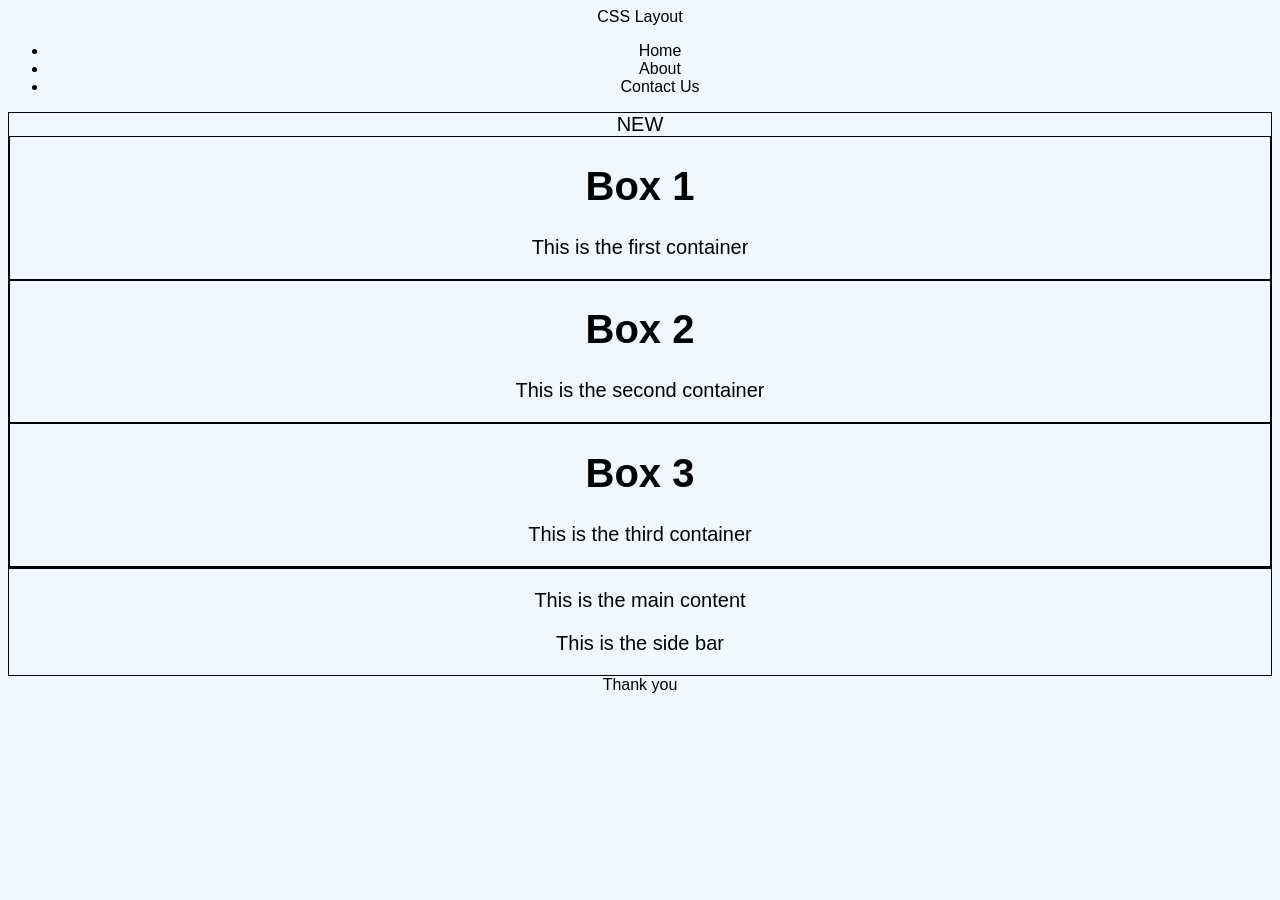
<file: index.html>
<!DOCTYPE html>
<html lang="en">
<head>
    <meta charset="UTF-8">
    <meta name="viewport" content="width=device-width, initial-scale=1.0">
    <title>Document</title>
    <link rel="stylesheet" href="style.css">
</head>
<body>
    <header>CSS Layout</header>
    <nav>
        <ul>
            <li>Home</li>
            <li>About</li>
            <li>Contact Us</li>
        </ul>
    </nav>
     <div class="container">
        <span  class="label">NEW</span>
     <div class="box">
        <h1>Box 1</h1>
        <p>This is the first container</p>
     </div>
     <div class="box">
        <h1>Box 2</h1>
        <p>This is the second container</p>
     </div>
     <div class="box">
        <h1>Box 3</h1>
        <p>This is the third container</p>
     </div>
    </div>

    <div class="float">
        <section class="main">
            <p>This is the main content</p>
        </section>
        <section class="sidebar">
            <p>This is the side bar</p>
        </section>
    </div>

    <footer style="clear: both;">Thank you</footer>

</body>
</html>
</file>
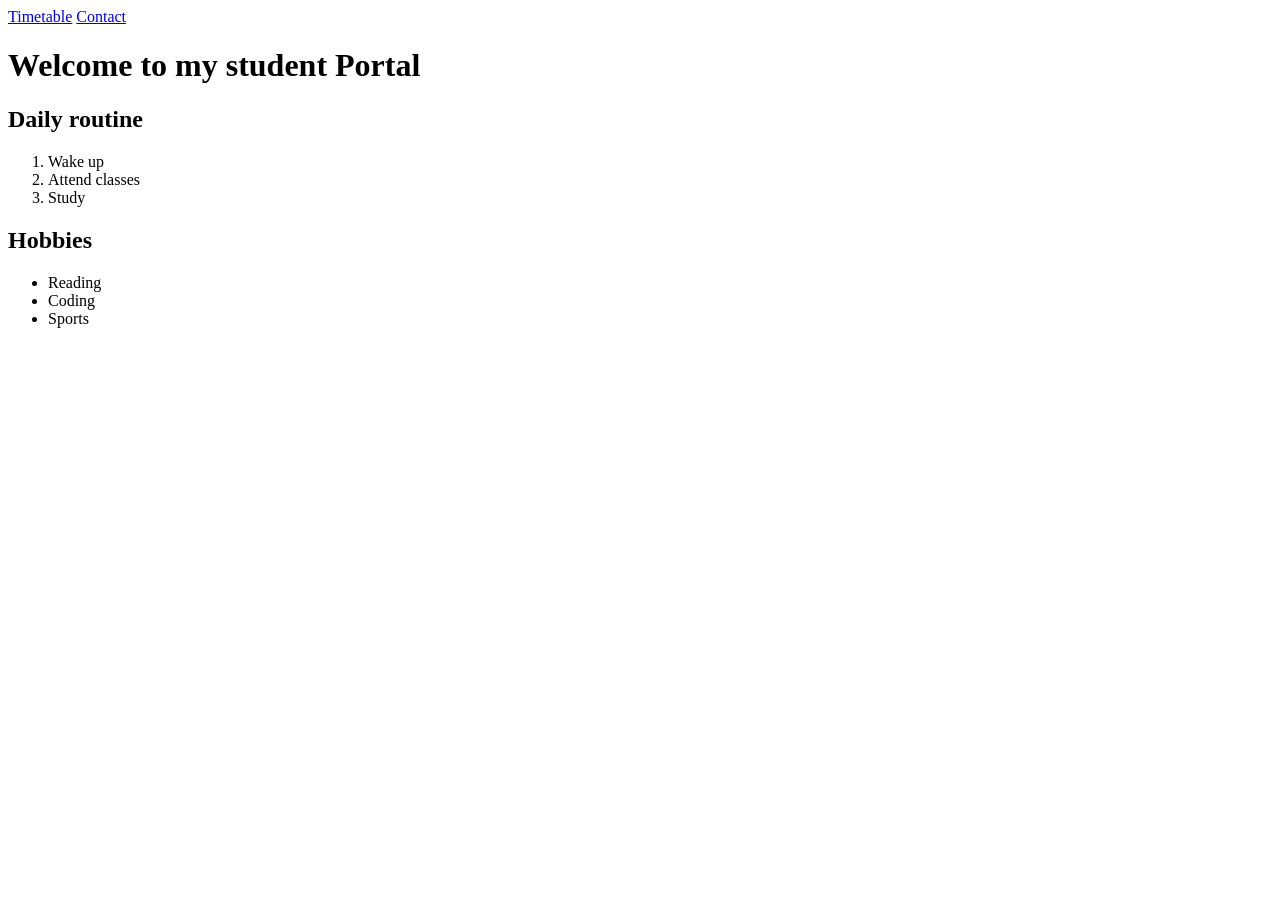
<file: Week-02/index.html>
<! DOCTYPE html>
<html>
    <head>
        <title>Practical 2</title>
    </head>
    <body>
        <a href="Timetable.html">Timetable</a>
        <a href="contact.html">Contact</a>
        <h1>Welcome to my student Portal</h1>
        <h2>Daily routine</h2>
        <ol>
            <li>Wake up</li>
            <li>Attend classes</li>
            <li>Study</li>
        </ol>
        <h2>Hobbies</h2>
        <ul>
            <li>Reading</li>
            <li>Coding</li>
            <li>Sports</li>
        </ul>
    </body>
</html>
</file>
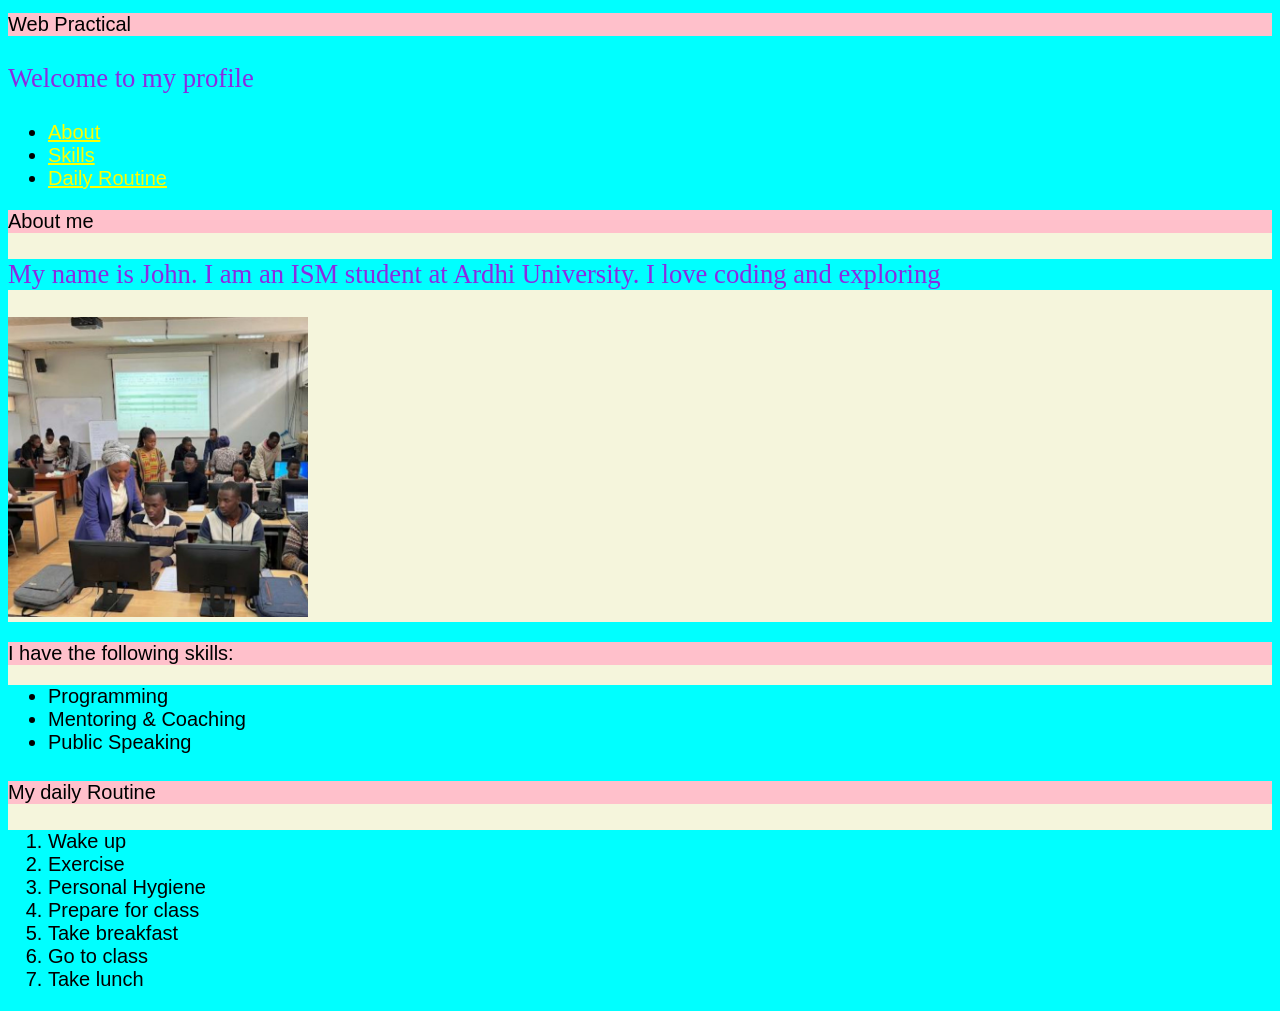
<file: Week-03/index.html>
<!DOCTYPE html>
<html lang="en">
<head>
    <meta charset="UTF-8">
    <meta name="viewport" content="width=device-width, initial-scale=1.0">
    <title>Document</title>
    
    <link rel="stylesheet" href="style.css">
    <style>
        /*Group selector*/
        h1, h2, h3, h4{
            background-color: pink;
            font: 1em sans-serif;
        }
        /*Class selector*/
        .section{
            background-color: beige;
        }

        /*id selector*/
        #header{
            
            font-family: 'Times New Roman', Times, serif;
        }
        /*Descendant selector*/
        nav ul li a{
            color: yellow;
        }
        /*Pseudo selector*/
        .link:hover{
            color: brown;
        }
        
    </style>

</head>
<body>
    <header id="#header">
        <h1>Web Practical</h1>
        <p>Welcome to my profile</p>
    </header>
    <nav>
        <ul>
            <li><a href="#about" class="link">About</a></li>
            <li><a href="#skills" class="link">Skills</a></li>
            <li><a href="#routine" class="link">Daily Routine</a></li>
        </ul>
    </nav>
    <section class="section" id="about">
        <h2>About me</h2>
        <p style="font-size: 20pt;">My name is John. I am an ISM student at Ardhi University. I love coding and exploring</p>
        <img src="img.jpeg" alt="Profile pictures" style="height: 300px; width: 300px;">
    </section>
    <section class="section" id="skills">
        <h3>I have the following skills:</h3>
        <ul>
            <li>Programming</li>
            <li>Mentoring & Coaching</li>
            <li>Public Speaking</li>
        </ul>
    </section>
    <section class="section" id="routine">
        <h4>My daily Routine</h4>
        <ol>
        <li>Wake up</li>
        <li>Exercise</li>
        <li>Personal Hygiene</li>
        <li>Prepare for class</li>
        <li>Take breakfast</li>
        <li>Go to class</li>
        <li>Take lunch</li>
        </ol>

    </section>
        
</body>
</html>
</file>
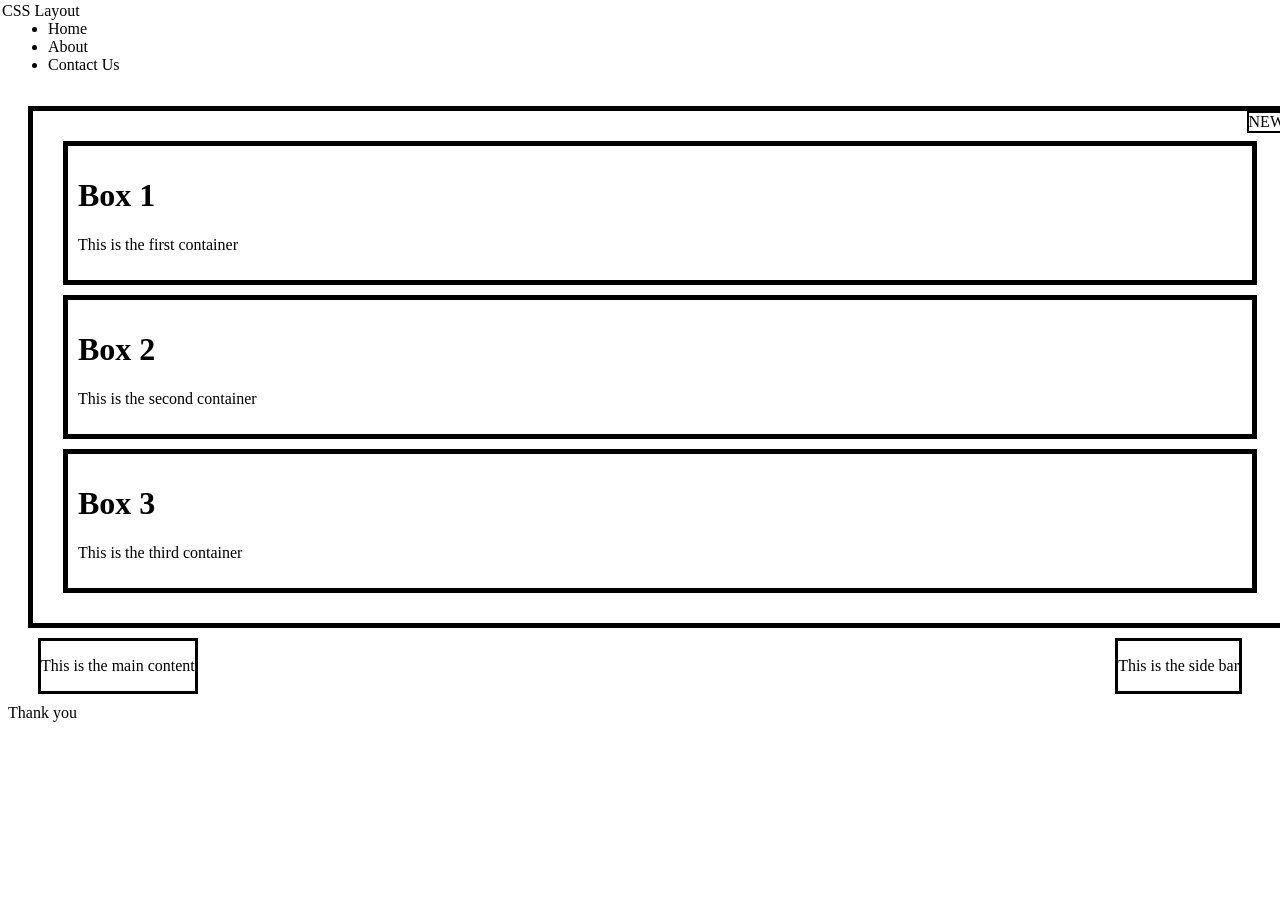
<file: Week-04/index.html>
<!DOCTYPE html>
<html lang="en">
<head>
    <meta charset="UTF-8">
    <meta name="viewport" content="width=device-width, initial-scale=1.0">
    <title>Document</title>
    <link rel="stylesheet" href="style.css">
</head>
<body>
    <header>CSS Layout</header>
    <nav>
        <ul>
            <li>Home</li>
            <li>About</li>
            <li>Contact Us</li>
        </ul>
    </nav>
     <div class="container">
        <span  class="label">NEW</span>
     <div class="box">
        <h1>Box 1</h1>
        <p>This is the first container</p>
     </div>
     <div class="box">
        <h1>Box 2</h1>
        <p>This is the second container</p>
     </div>
     <div class="box">
        <h1>Box 3</h1>
        <p>This is the third container</p>
     </div>
    </div>

    <div class="float">
        <section class="main">
            <p>This is the main content</p>
        </section>
        <section class="sidebar">
            <p>This is the side bar</p>
        </section>
    </div>

    <footer style="clear: both;">Thank you</footer>

</body>
</html>
</file>
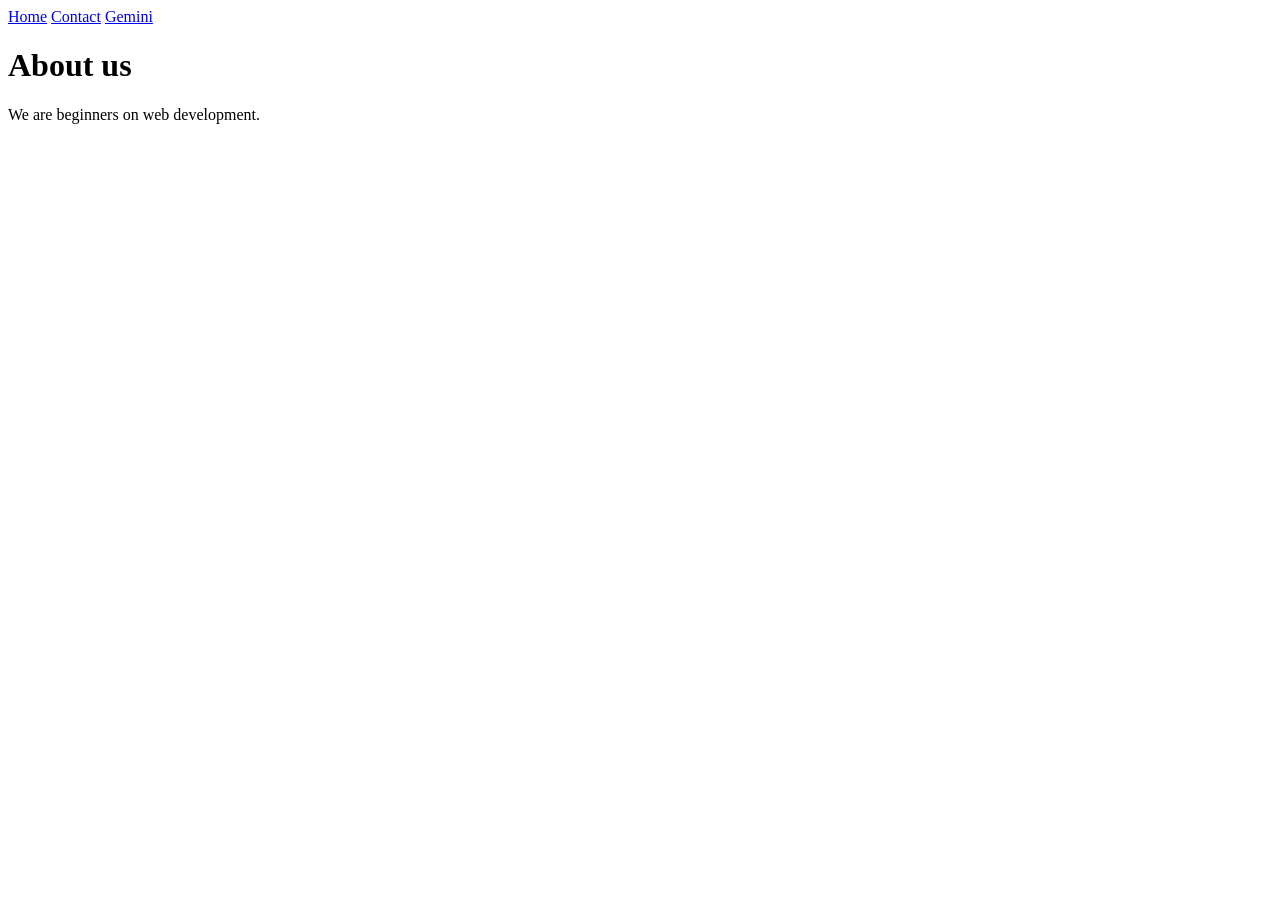
<file: About.html>
<!DOCTYPE html>
<html lang="en">
    <head>
        <title>Week one practical</title>
        <meta name="" content="">
    </head>
    <body>
        <!--This is where internal and external links are found-->
        <a href="Home.html">Home</a>
        <a href="Contact.html">Contact</a>
        <a href="https://gemini.google.com">Gemini</a>
        <h1>About us</h1>
        <p>We are beginners on web development.</p>
    </body>
</html>
</file>
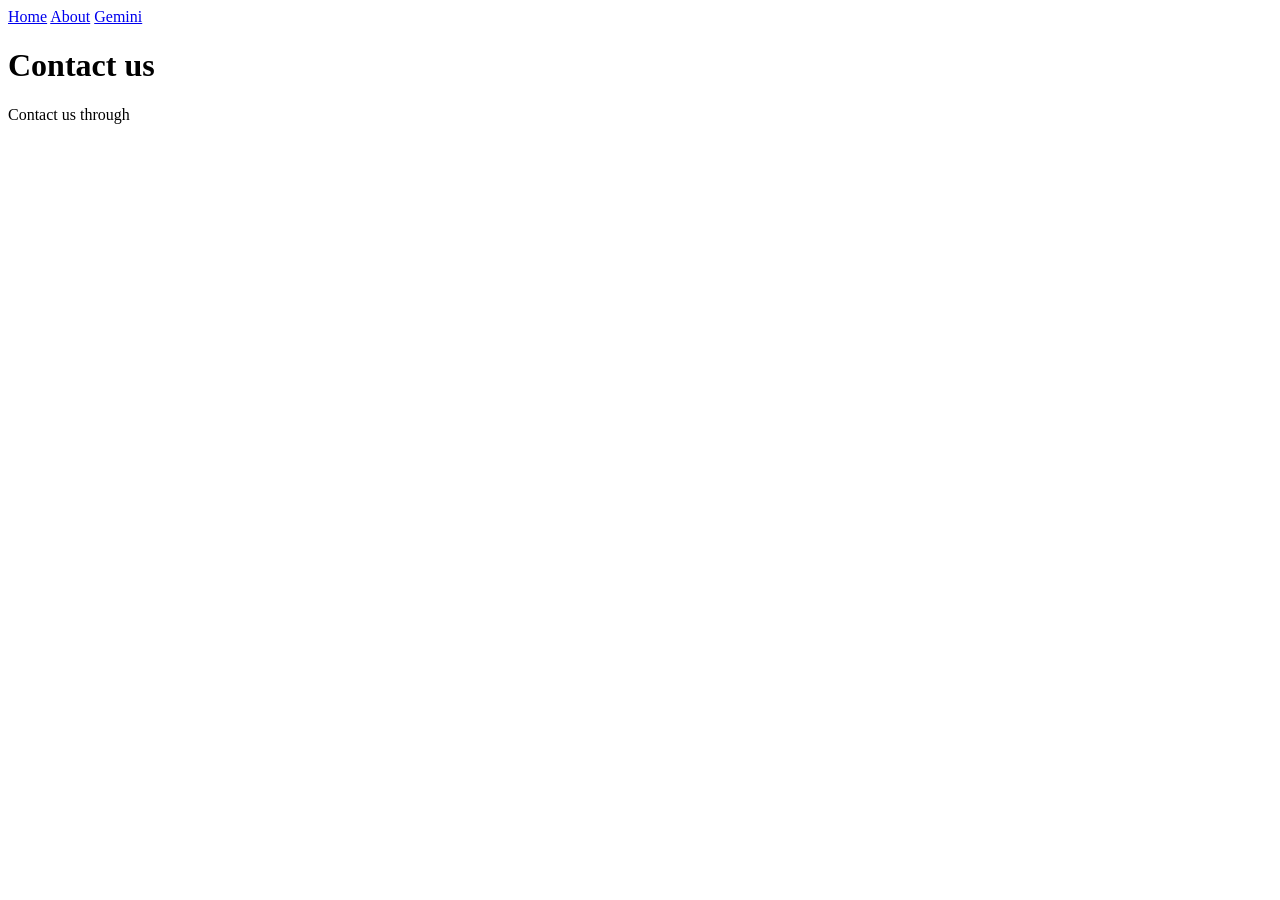
<file: Contact.html>
<!DOCTYPE html>
<html lang="en">
    <head>
        <title>Week one practical</title>
        <meta name="" content="">
    </head>
    <body>
        <!--This is where internal and external links are found-->
        <a href="Home.html">Home</a>
        <a href="About.html">About</a>
        <a href="https://gemini.google.com">Gemini</a>
        <h1>Contact us</h1>
        <p>Contact us through </p>
    </body>
</html>
</file>
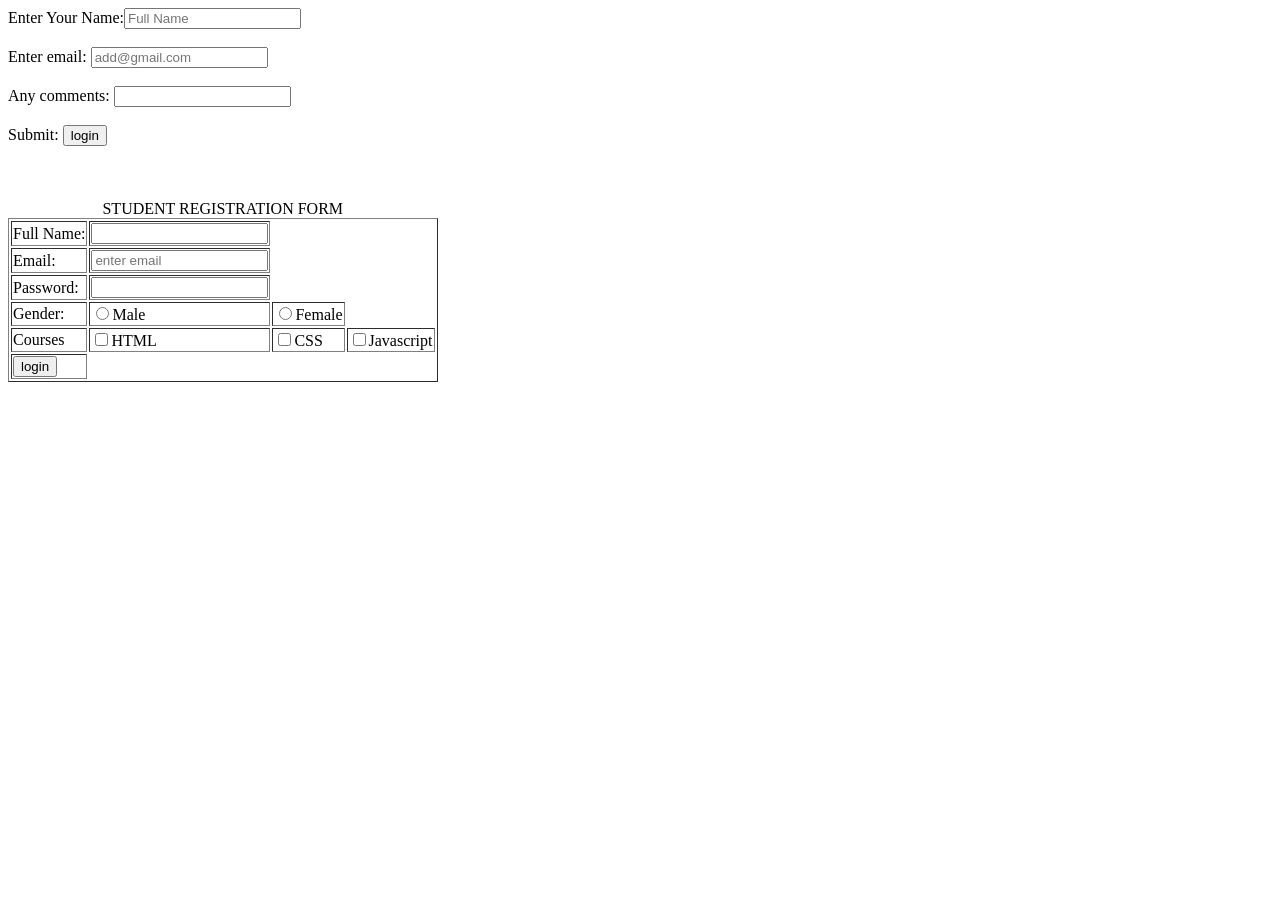
<file: contact.html>
<!DOCTYPE html>
<html lang="en">
<head>
    <meta charset="UTF-8">
    <meta name="viewport" content="width=device-width, initial-scale=1.0">
    <title>Document</title>
</head>
<body>
    <form action=" " method="post">
        Enter Your Name:<input type="text" placeholder="Full Name"> <br> <br>
        Enter email: <input type="email" required placeholder="add@gmail.com"> <br><br>
        Any comments: <input type="text-area" size="rows: columns"> <br> <br>
        Submit: <input type="submit" value="login">
    </form> <br><br>
    <form action="">
        <table border="1">
            <THead>
                <caption>STUDENT REGISTRATION FORM</caption>
            </THead>
            <tr>
                <td>Full Name: </td>
                <td><input type="text"> </td>
            </tr>
            <tr>
                <td>Email:</td>
                <td><input type="email" required placeholder="enter email"></td>
            </tr>
            <tr>
                <td>Password:</td>
                <td><input type="password" required placeholder=""></td>
            </tr>
            <tr>
                <td>Gender:</td>
                <td><input type="radio" value="a">Male</td> <br>
                <td><input type="radio" value="a">Female</td>
            </tr>
            <tr>
                <td>Courses</td>
                <td> <input type="checkbox" value="a">HTML</td>
                <td><input type="checkbox" value="b">CSS</td>
                <td><input type="checkbox" value="c">Javascript</td>
            </tr>
            <tr>
                <td><input type="submit" value="login"></td>
            </tr>
        </table>
    </form>
</body>
</html>
</file>
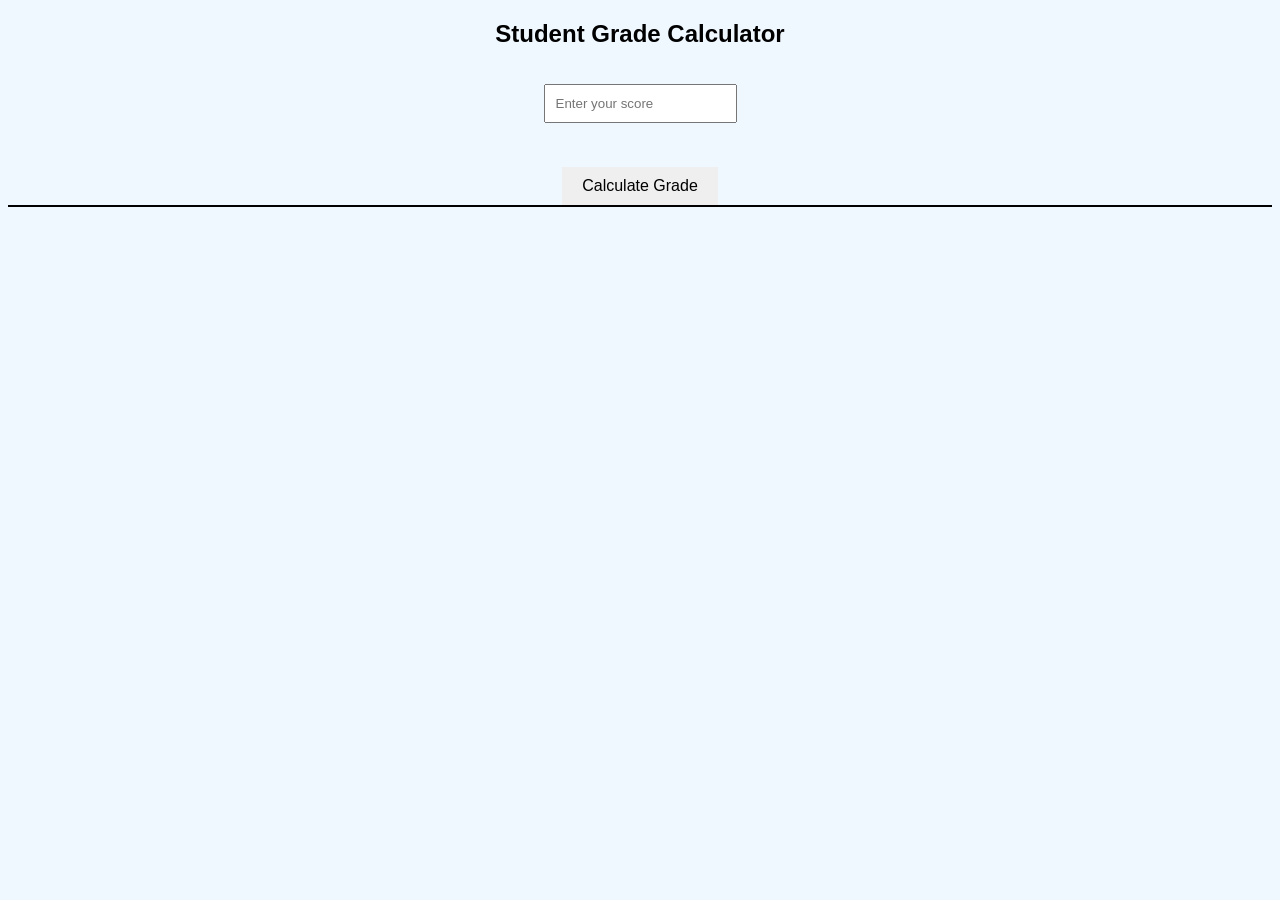
<file: dom2.html>
<!DOCTYPE html>
<html lang="en">
<head>
    <meta charset="UTF-8">
    <meta name="viewport" content="width=device-width, initial-scale=1.0">
    <title>Student Grade Calculator</title>
    <link rel="stylesheet" href="style.css">
    <script>
       document.addEventListener("DOMContentLoaded", function() {
    const calcBtn = document.getElementById("calcBtn");
    const scoreInput = document.getElementById("scoreInput");
    const resultDiv = document.getElementById("result");

    calcBtn.addEventListener("click", function(event) {
        event.preventDefault();
        calculateGrade();
    });

    function calculateGrade() {
        let score = Number(scoreInput.value);

        if (isNaN(score) || score < 0 || score > 100) {
            resultDiv.textContent = "Please enter a valid score between 0 and 100.";
            return;
        }

        let grade;

        if (score >= 70) {
            grade = "A";
            description = "Excellent";
        } else if (score >= 60) {
            grade = "B";
            description = "Very Good";
        } else if (score >= 50) {
            grade = "C";
            description = "Good";
        } else if (score >= 40) {
            grade = "D";
            description = "Pass";
        } else {
            grade = "F";
            description = "Fail";
        }

        resultDiv.innerHTML = `Your score is: ${score}<br>Your grade is: ${grade}<br>Description: ${description}`;
    }
});
    </script>
</head>
<body>
    <h2>Student Grade Calculator</h2>
    <form action = " ">
        <input type = "number" id = "scoreInput" placeholder = "Enter your score"><br><br>
        <button id="calcBtn">Calculate Grade</button>
    </form>
    <div id="result">

    </div>
</body>
</html>
</file>
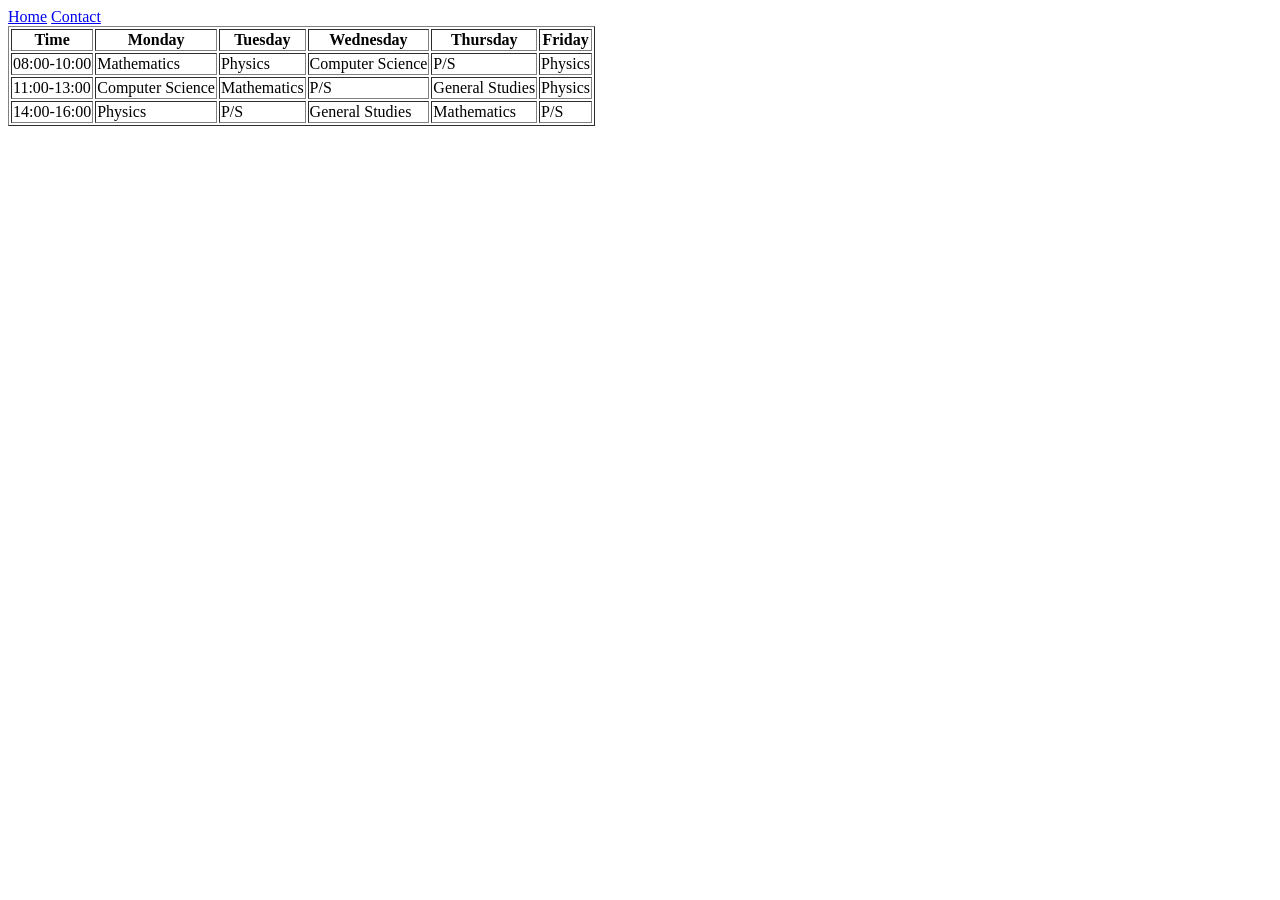
<file: Timetable.html>
<!DOCTYPE html>
<html>
    <head>
        <title>Practical 2</title>
    </head>
    <body>
        <a href="index.html">Home</a>
        <a href="contact.html">Contact</a>
        <table border="1">
            <thead>
                <tr>
                    <th>Time</th>
                    <th>Monday</th>
                    <th>Tuesday</th>
                    <th>Wednesday</th>
                    <th>Thursday</th>
                    <th>Friday</th>
                </tr>
            </thead>
            <tbody>
                <tr>
                    <td>08:00-10:00</td>
                    <td>Mathematics</td>
                    <td>Physics</td>
                    <td>Computer Science</td>
                    <td>P/S</td>
                    <td>Physics</td>
                </tr>
                <tr>
                    <td>11:00-13:00</td>
                    <td>Computer Science</td>
                    <td>Mathematics</td>
                    <td>P/S</td>
                    <td>General Studies</td>
                    <td>Physics</td>
                </tr>
                <tr>
                    <td>14:00-16:00</td>
                    <td>Physics</td>
                    <td>P/S</td>
                    <td>General Studies</td>
                    <td>Mathematics</td>
                    <td>P/S</td>
                </tr>
            </tbody>
        </table>
    </body>
</html>
</file>
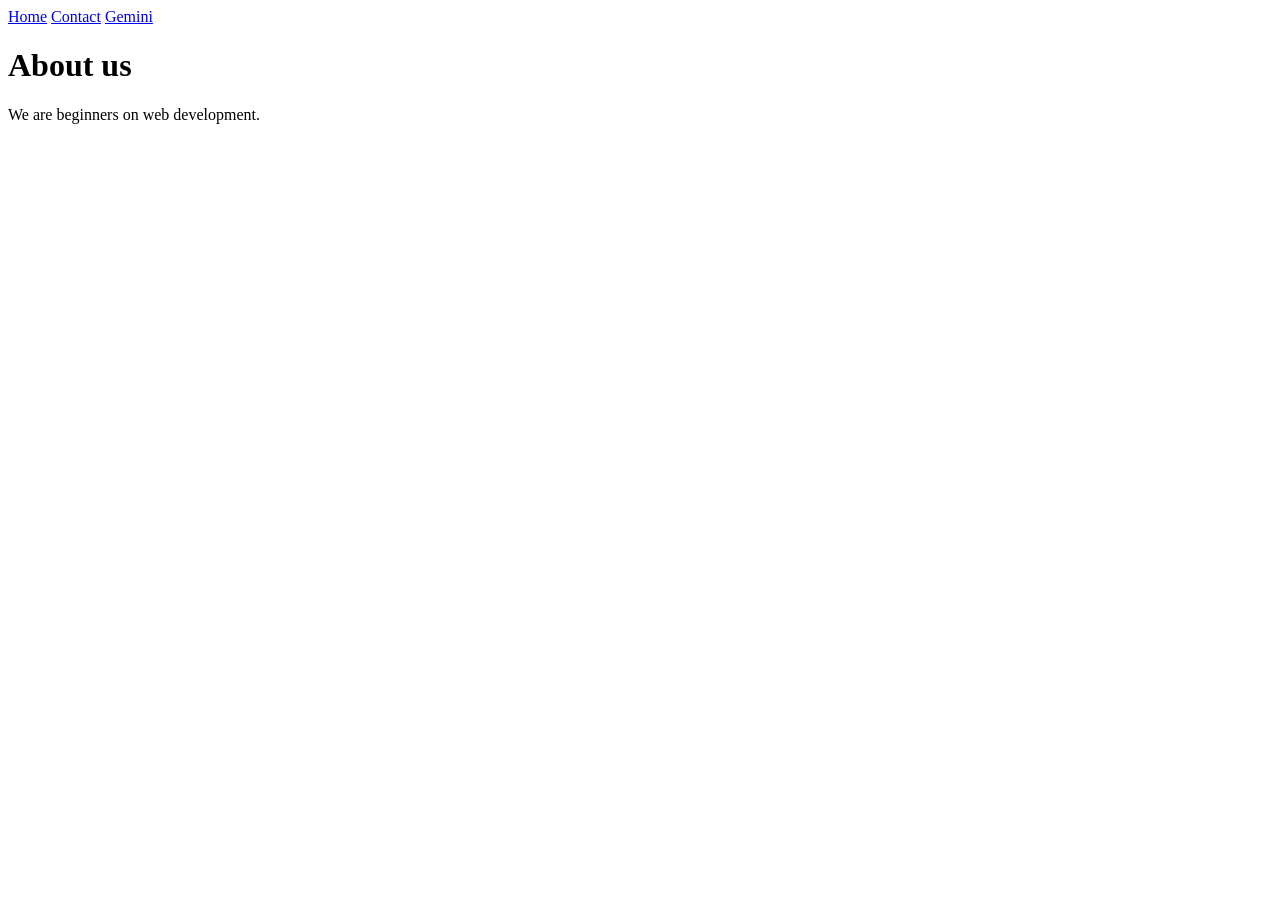
<file: Week-01/About.html>
<!DOCTYPE html>
<html lang="en">
    <head>
        <title>Week one practical</title>
        <meta name="" content="">
    </head>
    <body>
        <!--This is where internal and external links are found-->
        <a href="Home.html">Home</a>
        <a href="Contact.html">Contact</a>
        <a href="https://gemini.google.com">Gemini</a>
        <h1>About us</h1>
        <p>We are beginners on web development.</p>
    </body>
</html>
</file>
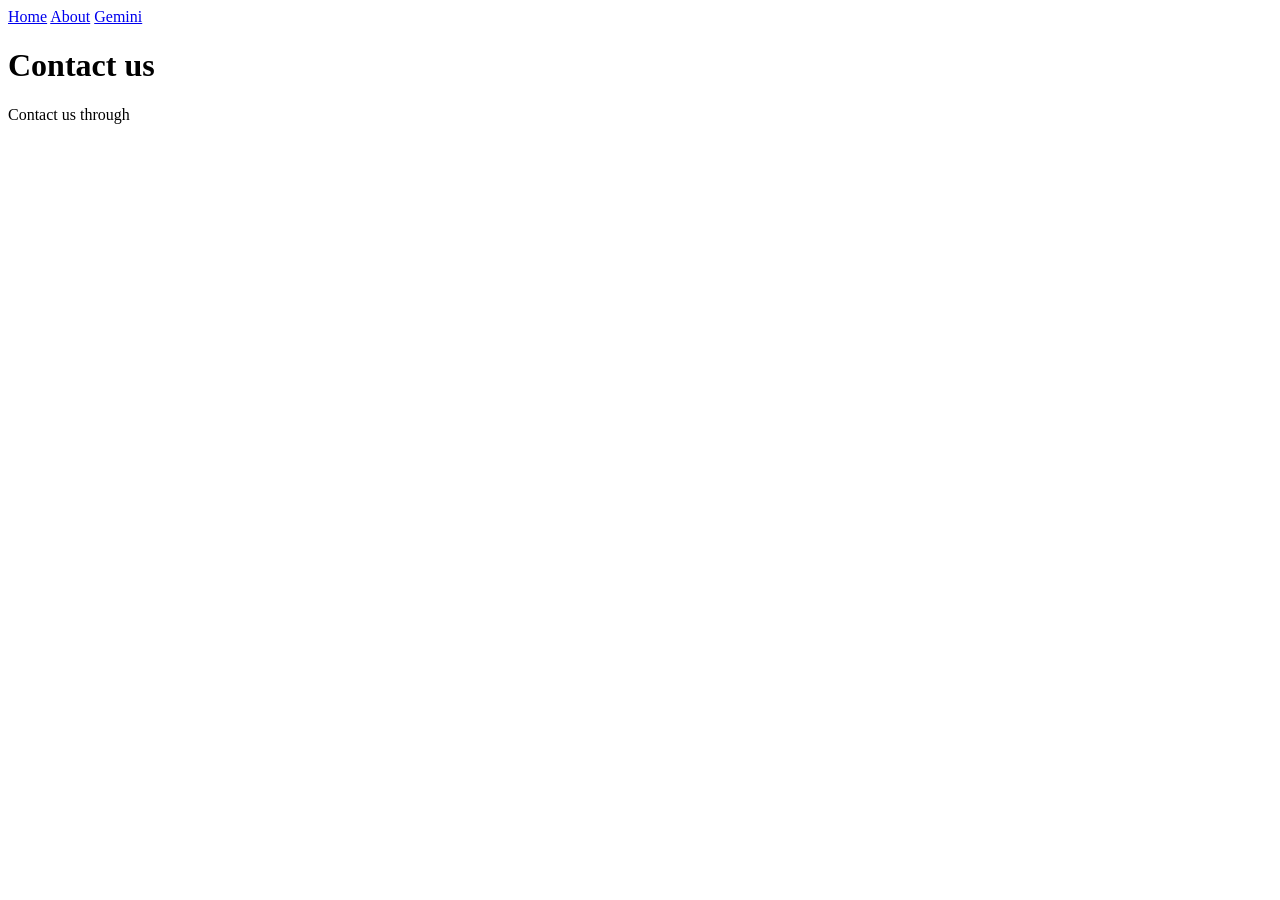
<file: Week-01/Contact.html>
<!DOCTYPE html>
<html lang="en">
    <head>
        <title>Week one practical</title>
        <meta name="" content="">
    </head>
    <body>
        <!--This is where internal and external links are found-->
        <a href="Home.html">Home</a>
        <a href="About.html">About</a>
        <a href="https://gemini.google.com">Gemini</a>
        <h1>Contact us</h1>
        <p>Contact us through </p>
    </body>
</html>
</file>
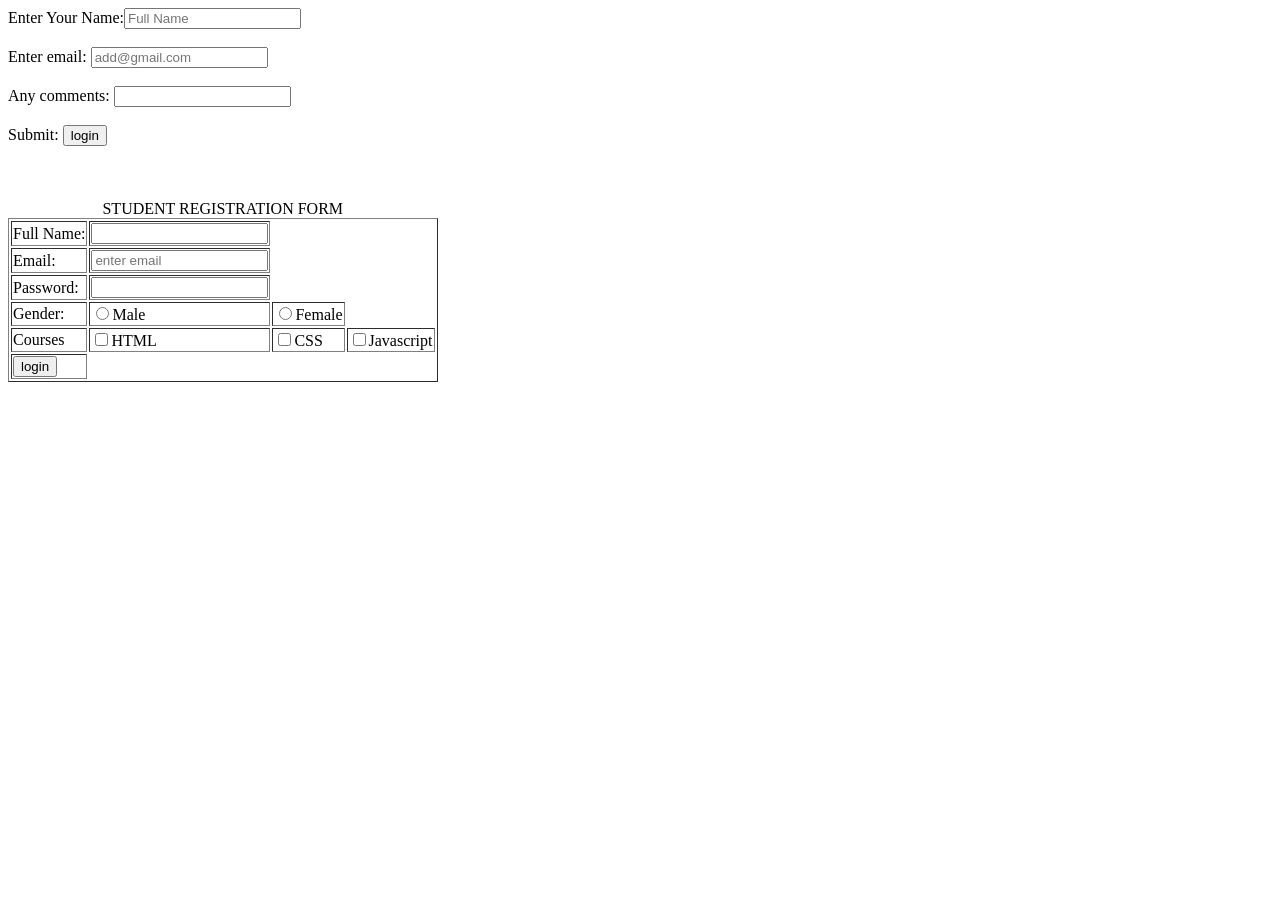
<file: Week-02/contact.html>
<!DOCTYPE html>
<html lang="en">
<head>
    <meta charset="UTF-8">
    <meta name="viewport" content="width=device-width, initial-scale=1.0">
    <title>Document</title>
</head>
<body>
    <form action=" " method="post">
        Enter Your Name:<input type="text" placeholder="Full Name"> <br> <br>
        Enter email: <input type="email" required placeholder="add@gmail.com"> <br><br>
        Any comments: <input type="text-area" size="rows: columns"> <br> <br>
        Submit: <input type="submit" value="login">
    </form> <br><br>
    <form action="">
        <table border="1">
            <THead>
                <caption>STUDENT REGISTRATION FORM</caption>
            </THead>
            <tr>
                <td>Full Name: </td>
                <td><input type="text"> </td>
            </tr>
            <tr>
                <td>Email:</td>
                <td><input type="email" required placeholder="enter email"></td>
            </tr>
            <tr>
                <td>Password:</td>
                <td><input type="password" required placeholder=""></td>
            </tr>
            <tr>
                <td>Gender:</td>
                <td><input type="radio" value="a">Male</td> <br>
                <td><input type="radio" value="a">Female</td>
            </tr>
            <tr>
                <td>Courses</td>
                <td> <input type="checkbox" value="a">HTML</td>
                <td><input type="checkbox" value="b">CSS</td>
                <td><input type="checkbox" value="c">Javascript</td>
            </tr>
            <tr>
                <td><input type="submit" value="login"></td>
            </tr>
        </table>
    </form>
</body>
</html>
</file>
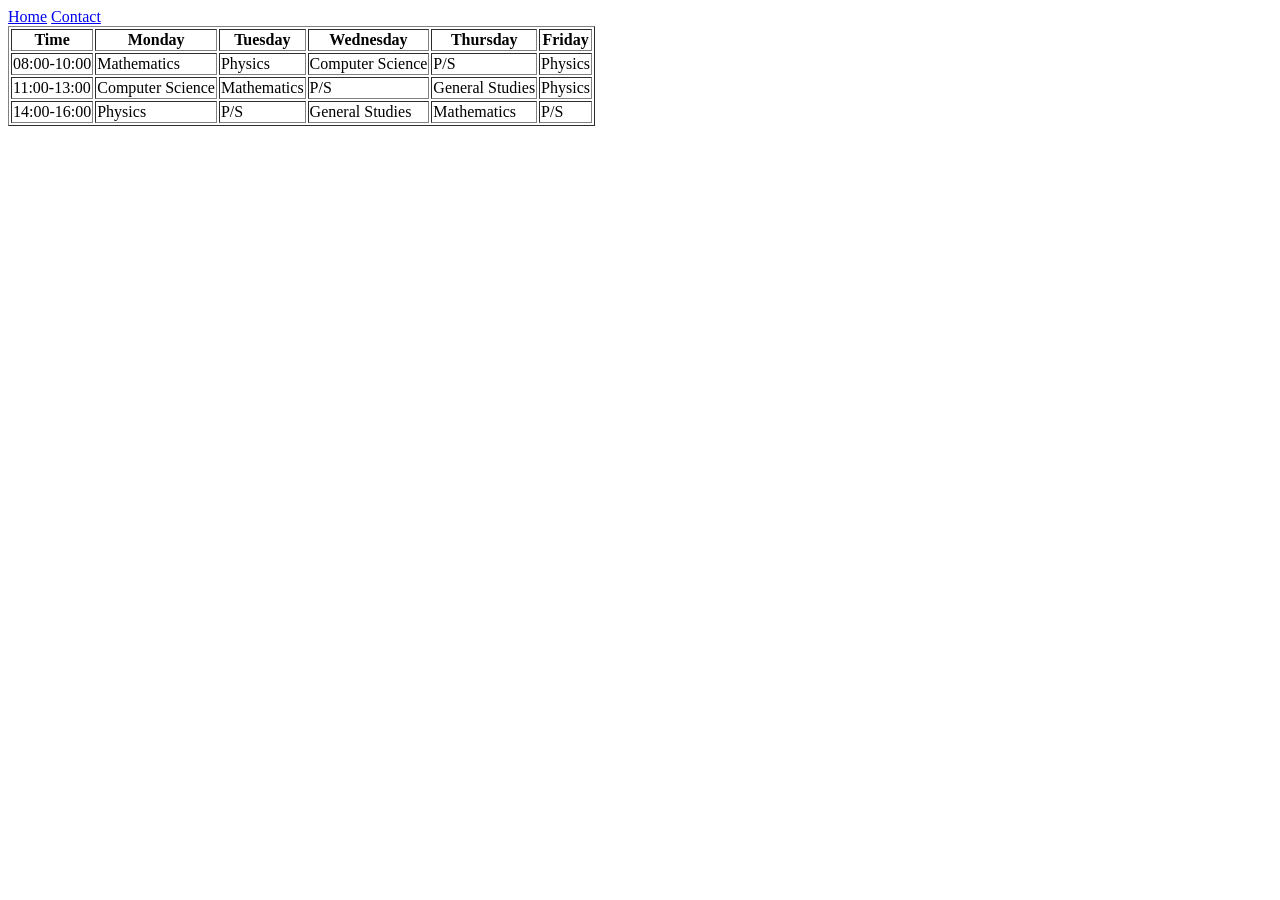
<file: Week-02/Timetable.html>
<!DOCTYPE html>
<html>
    <head>
        <title>Practical 2</title>
    </head>
    <body>
        <a href="index.html">Home</a>
        <a href="contact.html">Contact</a>
        <table border="1">
            <thead>
                <tr>
                    <th>Time</th>
                    <th>Monday</th>
                    <th>Tuesday</th>
                    <th>Wednesday</th>
                    <th>Thursday</th>
                    <th>Friday</th>
                </tr>
            </thead>
            <tbody>
                <tr>
                    <td>08:00-10:00</td>
                    <td>Mathematics</td>
                    <td>Physics</td>
                    <td>Computer Science</td>
                    <td>P/S</td>
                    <td>Physics</td>
                </tr>
                <tr>
                    <td>11:00-13:00</td>
                    <td>Computer Science</td>
                    <td>Mathematics</td>
                    <td>P/S</td>
                    <td>General Studies</td>
                    <td>Physics</td>
                </tr>
                <tr>
                    <td>14:00-16:00</td>
                    <td>Physics</td>
                    <td>P/S</td>
                    <td>General Studies</td>
                    <td>Mathematics</td>
                    <td>P/S</td>
                </tr>
            </tbody>
        </table>
    </body>
</html>
</file>
<file: style.css>
div{
            margin: auto;
            padding: auto;
            border: 1px solid black;
            font-size: 20px;
            text-align: center;
        }
button{
            padding: 10px 20px;
            margin-top: 10px;
            border: none;
            font-size: 16px;
        }
button:hover {
            background-color: lightblue;
        }
input{
            padding: 10px;
            margin: 16px;
        }
body{
            background-color: aliceblue;
            font-family: Arial, sans-serif;
            text-align: center;
        }
</file>
<file: Week-03/style.css>
*{
    background-color: aqua;
    font-family: 'Lucida Sans', 'Lucida Sans Regular', 'Lucida Grande', 'Lucida Sans Unicode', Geneva, Verdana, sans-serif;
    font-size: 20px;
}
p{
    font-size: 20pt;
    font-family: 'Times New Roman', Times, serif;
    color: blueviolet;
}
</file>
<file: Week-04/style.css>
.box{
    padding: 10px;
    border: 5px solid black;
    margin: 10px;
}
.container{
    position: relative;
    padding: 20px;
    top: 20px;
    left: 20px;
    border: 5px solid black;
}
.label{
    position: absolute;
    border: 2px solid black;
    top: 0;
    right: 0;
}
header{
    position: fixed;
    top: 2px;
    left: 2px;
}
nav{
    position: sticky;
    top: 20px;
    left: 10px;
}
.float{
    margin: 20px;
}
.main{
    margin: 10px;
    border: 3px solid black;
    float: left;
}
.sidebar{
    margin: 10px;
    border: 3px solid black;
    float: right;
}
</file>
